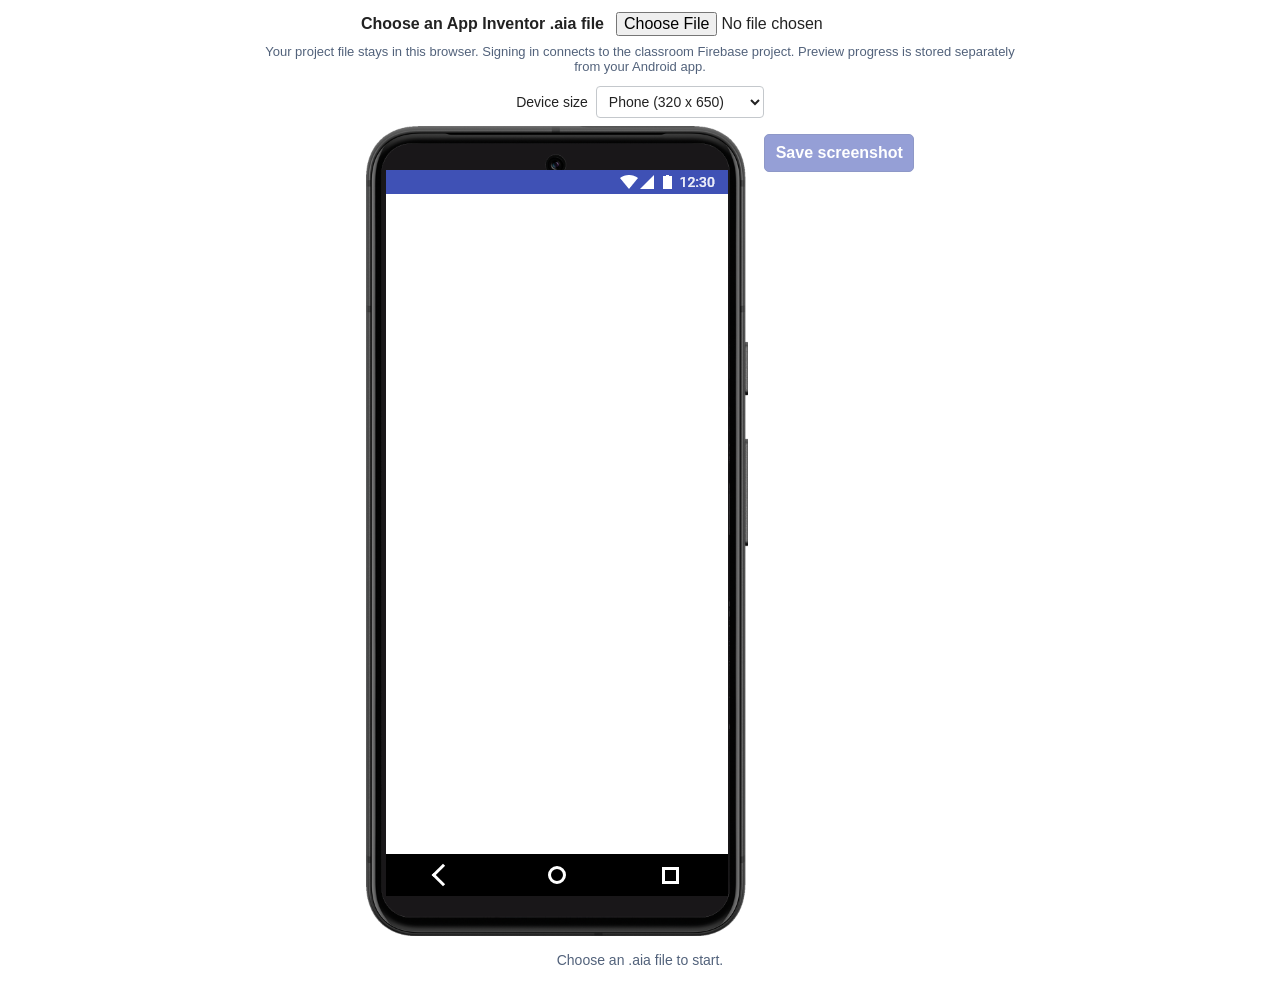
<file: index.html>
<!doctype html>
<html lang="en">
<head>
  <meta charset="utf-8">
  <meta name="viewport" content="width=device-width, initial-scale=1">
  <meta http-equiv="Content-Security-Policy" content="default-src 'self'; script-src 'self'; style-src 'self'; img-src 'self' data:; connect-src 'self'; frame-src 'self'; object-src 'none'; base-uri 'none'; form-action 'none';">
  <title>App Inventor Web Preview</title>
  <link rel="stylesheet" href="./preview-host.css?v=13">
  <script defer src="./assets/jszip.min.js"></script>
  <script defer src="./runtime/capabilities.js?v=10"></script>
  <script defer src="./runtime/adapter.js?v=10"></script>
  <script defer src="./runtime/compatibility.js?v=10"></script>
  <script defer src="./preview-host.js?v=24"></script>
</head>
<body>
  <main class="page">
    <div class="upload-controls" id="upload-controls">
      <label for="aia-file">Choose an App Inventor .aia file</label>
      <input id="aia-file" type="file" accept=".aia,application/zip">
      <label for="screen-choice" id="screen-choice-label" hidden>Screen</label>
      <select id="screen-choice" hidden></select>
      <p>Your project file stays in this browser. Signing in connects to the classroom Firebase project. Preview progress is stored separately from your Android app.</p>
    </div>

    <section class="workspace" id="preview-workspace" aria-label="Web Preview" hidden>
      <div class="device-stage">
        <label class="device-size-control" for="device-size">Device size
          <select id="device-size">
            <option value="phone">Phone (320 x 650)</option>
            <option value="tablet">Tablet (480 x 675)</option>
            <option value="monitor">Monitor (768 x 1024)</option>
          </select>
        </label>
        <div class="phone-with-action">
          <div class="phone" id="preview-phone" data-orientation="portrait" data-size="phone">
            <div class="phone-display">
              <div class="phone-status" aria-hidden="true"><img src="./assets/phonebarAndroidMaterial.png" alt=""></div>
              <iframe id="web-preview-frame" title="Interactive app preview" sandbox="allow-scripts"></iframe>
              <div class="phone-navigation" aria-hidden="true">
                <span class="nav-back"></span><span class="nav-home"></span><span class="nav-overview"></span>
              </div>
            </div>
          </div>
          <div class="capture-actions">
            <button type="button" id="save-screenshot" disabled>Save screenshot</button>
            <p id="capture-status" role="status" aria-live="polite"></p>
          </div>
        </div>
        <p id="launch-status" role="status" data-kind="waiting">Loading preview…</p>
      </div>

      <details class="compatibility" id="compatibility-details" hidden>
        <summary id="compatibility-title">Preview limits</summary>
        <p id="compatibility-message">Waiting for the current editor project…</p>
        <h2>Unsupported</h2>
        <ul id="unsupported-features"></ul>
        <div id="android-only-section" hidden>
          <h2>Android build settings</h2>
          <ul id="android-only-features"></ul>
        </div>
        <div class="supported-section">
          <h2>Supported</h2>
          <ul id="supported-features"></ul>
        </div>
      </details>
    </section>
  </main>
</body>
</html>
</file>
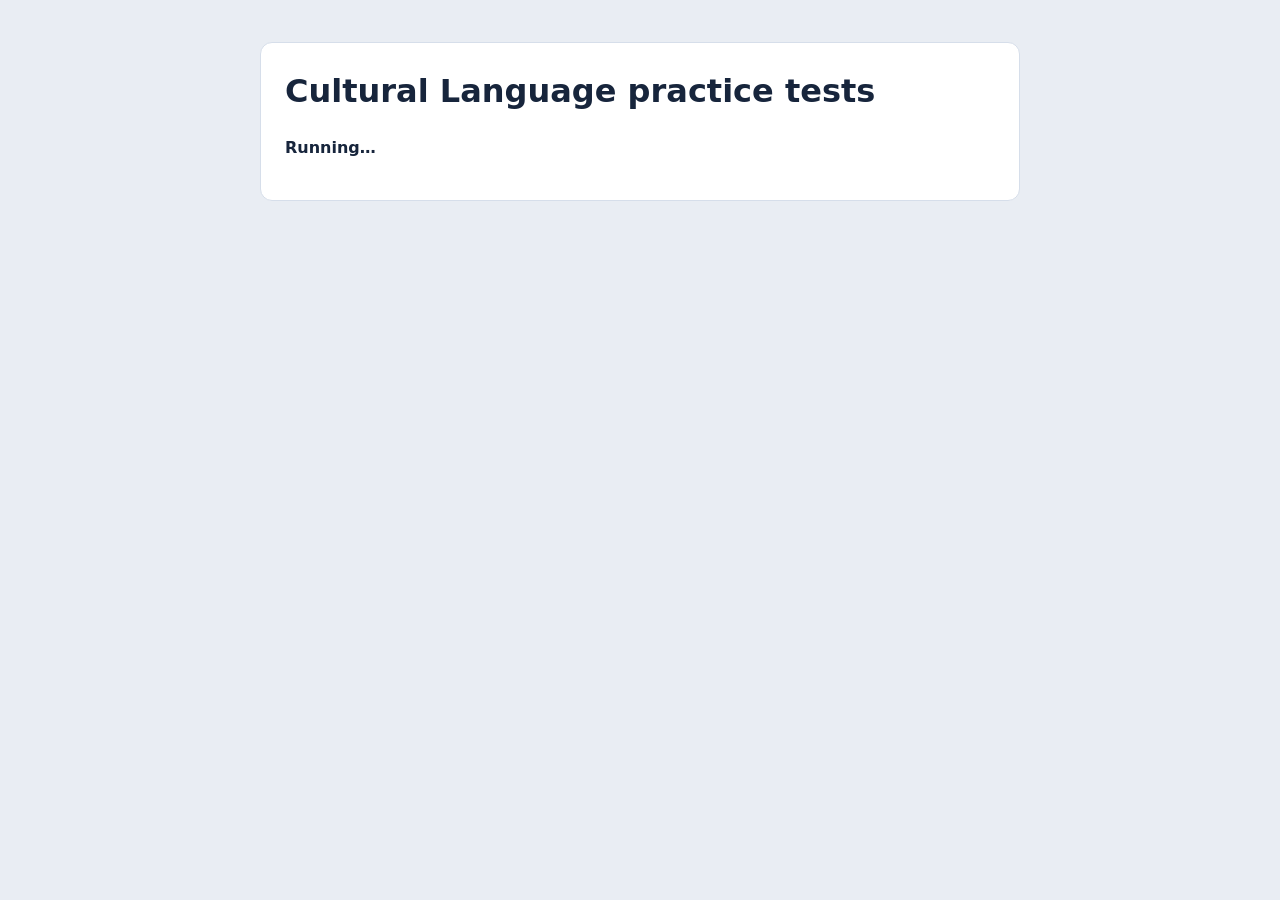
<file: tests/cloud-practice.html>
<!doctype html>
<html lang="en">
<head>
  <meta charset="utf-8">
  <meta name="viewport" content="width=device-width, initial-scale=1">
  <meta http-equiv="Content-Security-Policy" content="default-src 'self'; script-src 'self'; style-src 'self'; img-src 'self' data: blob:; connect-src 'self'; media-src 'self' data: blob:; object-src 'none'; base-uri 'none'; form-action 'none';">
  <title>Cultural Language practice tests</title>
  <link rel="stylesheet" href="../runtime/runtime.css?v=20261029">
  <link rel="stylesheet" href="./tests.css">
  <script defer src="../assets/jszip.min.js"></script>
  <script defer src="../runtime/capabilities.js?v=20261029"></script>
  <script defer src="../runtime/adapter.js?v=20261029"></script>
  <script defer src="../runtime/compatibility.js?v=20261029"></script>
  <script defer src="../runtime/renderer.js?v=20261029"></script>
  <script defer src="../runtime/interpreter.js?v=20261029"></script>
  <script defer src="../runtime/model-validation.js?v=20261029"></script>
  <script defer src="../runtime/capture.js?v=20261029"></script>
  <script type="module" src="./cloud-practice-tests.js?v=4"></script>
</head>
<body>
  <main>
    <h1>Cultural Language practice tests</h1>
    <p id="summary" role="status">Running…</p>
    <ol id="results"></ol>
    <div id="test-mount" aria-hidden="true"></div>
  </main>
</body>
</html>
</file>
<file: preview-host.css>
:root { color-scheme: light; font-family: Arial, sans-serif; color: #222; background: #fff; }
* { box-sizing: border-box; }
html, body { min-height: 100%; }
body { margin: 0; }
.page { min-height: 100vh; padding: 12px; }
.upload-controls { display: flex; flex-wrap: wrap; align-items: center; justify-content: center; gap: 8px 12px; max-width: 48rem; margin: 0 auto 12px; }
.upload-controls[hidden], .upload-controls select[hidden], .upload-controls label[hidden] { display: none; }
.upload-controls label { font-weight: 600; }
.upload-controls select, .upload-controls input { font: inherit; }
.upload-controls p { flex-basis: 100%; margin: 0; color: #52627b; text-align: center; font-size: 13px; }
.workspace { display: flex; flex-direction: column; align-items: center; gap: 8px; }
.workspace[hidden], .compatibility[hidden] { display: none; }
.device-stage { display: flex; flex-direction: column; align-items: center; gap: 8px; width: 100%; }
.phone-with-action { display: flex; align-items: flex-start; justify-content: center; gap: 16px; max-width: 100%; }
.capture-actions { width: 150px; padding-top: 8px; }
#save-screenshot { width: 100%; min-height: 38px; padding: 7px 10px; border: 1px solid #32449b; border-radius: 5px; background: #3f51b5; color: #fff; font: inherit; font-weight: 600; cursor: pointer; }
#save-screenshot:disabled { opacity: .55; cursor: default; }
#capture-status { margin: 8px 0; color: #52627b; font-size: 13px; line-height: 1.35; }
@media (max-width: 650px) {
  .phone-with-action { flex-direction: column; align-items: center; }
  .capture-actions { width: min(390px, calc(100vw - 32px)); padding-top: 0; }
}
.device-size-control { display: flex; align-items: center; gap: 8px; font-size: 14px; }
.device-size-control select { min-height: 32px; padding: 4px 8px; border: 1px solid #c4c8cc; border-radius: 4px; background: #fff; color: #222; font: inherit; }
.phone {
  position: relative;
  width: min(390px, calc(100vw - 32px), calc((100vh - 90px) * 0.4723));
  aspect-ratio: 2304 / 4878;
  background: transparent url("./assets/phonePortraitModern.png") center / 100% 100% no-repeat;
}
.phone[data-orientation="landscape"] {
  width: min(820px, calc(100vw - 32px), calc((100vh - 90px) * 2.1172));
  aspect-ratio: 4878 / 2304;
  background-image: url("./assets/phoneLandscapeModern.png");
}
.phone[data-size="tablet"] {
  width: min(470px, calc(100vw - 32px), calc((100vh - 90px) * 0.5732));
  aspect-ratio: 470 / 820;
  background-image: url("./assets/phonePortraitTablet.png");
}
.phone[data-size="tablet"][data-orientation="landscape"] {
  width: min(820px, calc(100vw - 32px), calc((100vh - 90px) * 1.7447));
  aspect-ratio: 820 / 470;
  background-image: url("./assets/phoneLandscapeTablet.png");
}
.phone[data-size="monitor"] {
  width: min(768px, calc(100vw - 32px), calc((100vh - 90px) * 0.6275));
  aspect-ratio: 768 / 1224;
  background-image: url("./assets/phonePortraitMonitor.png");
}
.phone[data-size="monitor"][data-orientation="landscape"] {
  width: min(1254px, calc(100vw - 32px), calc((100vh - 90px) * 1.5934));
  aspect-ratio: 1254 / 787;
  background-image: url("./assets/phoneLandscapeMonitor.png");
}
.phone-display {
  position: absolute;
  inset: 5.4% 5.4% 4.9%;
  display: flex;
  flex-direction: column;
  overflow: hidden;
  background: #fff;
}
.phone[data-orientation="landscape"] .phone-display { inset: 11% 6.3% 8%; }
.phone[data-size="tablet"] .phone-display { inset: 8.5% 5.1% 9.4%; }
.phone[data-size="tablet"][data-orientation="landscape"] .phone-display { inset: 5.1% 9.4% 5.1% 8.5%; }
.phone[data-size="monitor"] .phone-display { inset: 8.4% 5.2% 11%; }
.phone[data-size="monitor"][data-orientation="landscape"] .phone-display { inset: 5.2% 11% 5.1% 8.4%; }
.phone-status { flex: 0 0 24px; display: flex; justify-content: flex-end; align-items: center; padding-right: 5px; background: #3f51b5; }
.phone-status img { width: 118px; height: 24px; }
#web-preview-frame { display: block; flex: 1 1 auto; width: 100%; min-height: 0; border: 0; background: #fff; }
.phone-navigation { flex: 0 0 42px; display: flex; align-items: center; justify-content: space-around; background: #000; }
.nav-back { width: 16px; height: 16px; border-left: 3px solid #fff; border-bottom: 3px solid #fff; transform: rotate(45deg); }
.nav-home { width: 18px; height: 18px; border: 3px solid #fff; border-radius: 50%; }
.nav-overview { width: 17px; height: 17px; border: 3px solid #fff; }
#launch-status { max-width: 36rem; margin: 8px 0; text-align: center; color: #52627b; font-size: 14px; }
#launch-status[data-kind="ready"] { position: absolute; width: 1px; height: 1px; overflow: hidden; clip-path: inset(50%); }
#launch-status[data-kind="error"] { color: #a11b1b; }
.compatibility { width: min(600px, 100%); margin: 4px auto 24px; padding: 10px 14px; border: 1px solid #d0d5dc; border-radius: 6px; background: #fafafa; }
.compatibility summary { cursor: pointer; font-weight: 600; }
.compatibility h2 { margin: 16px 0 6px; font-size: 15px; }
.compatibility p { margin: 10px 0; line-height: 1.4; }
.compatibility ul { margin: 0; padding-left: 22px; }
.compatibility li { margin: 4px 0; overflow-wrap: anywhere; }
.supported-section { color: #52627b; }
</file>
<file: runtime/runtime.css>
:root {
  color-scheme: light;
  font-family: Roboto, Arial, sans-serif;
  color: #202124;
  background: #e9edf3;
}

* { box-sizing: border-box; }

body { margin: 0; min-height: 100vh; padding: 10px; background: #e9edf3; }

#runtime-status { min-height: 1.2em; margin: 0 auto 8px; max-width: 420px; color: #52627b; font-size: 12px; }
#runtime-status[data-kind="error"] { color: #a11b1b; }

#preview-mount { display: flex; justify-content: center; }

.webpreview-screen {
  width: 320px;
  min-height: 480px;
  overflow: auto;
  padding: 16px;
  border: 1px solid #bcc7d5;
  border-radius: 9px;
  background: #fff;
  box-shadow: 0 8px 24px rgb(23 37 60 / 13%);
}

.webpreview-screen[data-orientation="landscape"] { width: 480px; min-height: 320px; }
.webpreview-actionbar .webpreview-title { color: #fff; background: #3f51b5; border-bottom-color: #32408f; }

.webpreview-title { align-self: stretch; margin: -16px -16px 16px; padding: 12px 16px; border-bottom: 1px solid #d6deea; font-size: 16px; font-weight: 600; }
.webpreview-component { max-width: 100%; margin: 5px 0; }
.webpreview-label { min-height: 22px; line-height: 1.35; overflow-wrap: anywhere; }
.webpreview-button { min-height: 40px; border: 0; border-radius: 5px; padding: 8px 14px; background: #3f51b5; color: #fff; font: inherit; cursor: pointer; }
.webpreview-button:disabled { opacity: .55; cursor: default; }
.webpreview-textbox { min-height: 40px; border: 1px solid #9ba8b8; border-radius: 4px; padding: 8px 10px; background: #fff; color: inherit; font: inherit; }
.webpreview-verticalarrangement { display: flex; flex-direction: column; align-items: flex-start; }
.webpreview-spinner { min-height: 40px; border: 1px solid #9ba8b8; border-radius: 4px; padding: 8px 10px; background: #fff; color: inherit; font: inherit; }
.webpreview-unsupported { margin: 6px 0; padding: 8px; border: 1px dashed #bb7a00; color: #7a4e00; background: #fff7e3; overflow-wrap: anywhere; }

body.phone-preview { min-height: 100vh; padding: 0; background: #fff; }
.phone-preview #runtime-status:not([data-kind="error"]) { position: absolute; width: 1px; height: 1px; margin: 0; overflow: hidden; clip-path: inset(50%); }
.phone-preview #runtime-status[data-kind="error"] { padding: 8px; }
.phone-preview #preview-mount { display: block; min-height: 100vh; }
.phone-preview .webpreview-screen,
.phone-preview .webpreview-screen[data-orientation="landscape"] { width: 100%; min-height: 100vh; border: 0; border-radius: 0; box-shadow: none; }

.webpreview-horizontalarrangement { display:flex; flex-direction:row !important; justify-content:space-between; gap:8px; }
.webpreview-passwordtextbox { min-height:40px; border:1px solid #9ba8b8; border-radius:4px; padding:8px 10px; font:inherit; }
.webpreview-component[hidden] { display:none !important; }
.webpreview-label { white-space:pre-wrap; }
</file>
<file: tests/tests.css>
:root { font: 16px/1.5 system-ui, sans-serif; color: #17253c; background: #f2f5fa; }
body { margin: 0; }
main { width: min(760px, calc(100% - 32px)); margin: 32px auto; padding: 24px; border: 1px solid #d6deea; border-radius: 12px; background: white; }
h1 { margin-top: 0; }
#summary { font-weight: 700; }
li { margin: 8px 0; }
li[data-result="pass"] { color: #176b39; }
li[data-result="fail"] { color: #a11b1b; }
#test-mount { position: fixed; left: -10000px; top: 0; }
</file>
